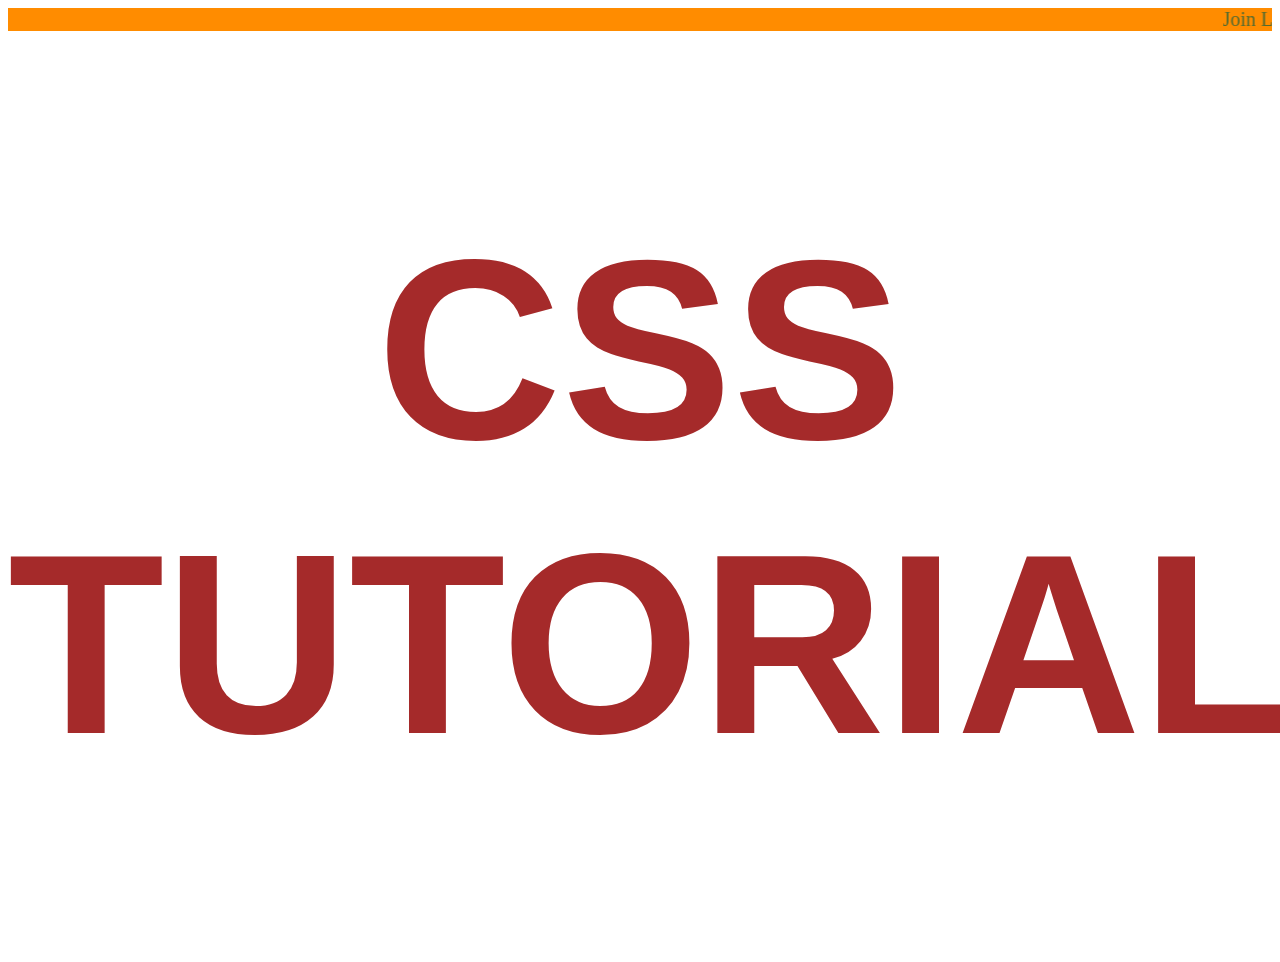
<file: css1.html>
<html>
    <head>
        <title>
            CSS TUT
        </title>
        <link rel="stylesheet" href="css1.css">
    </head>
    <body>
        <body>
            <marquee id="linkcode"> Join LINKCODE  full stack </marquee>
            
            
                
            </style>
            <h1 id ="heading">CSS TUTORIAL</h1> 
        </body>
    </body>
</html>
</file>
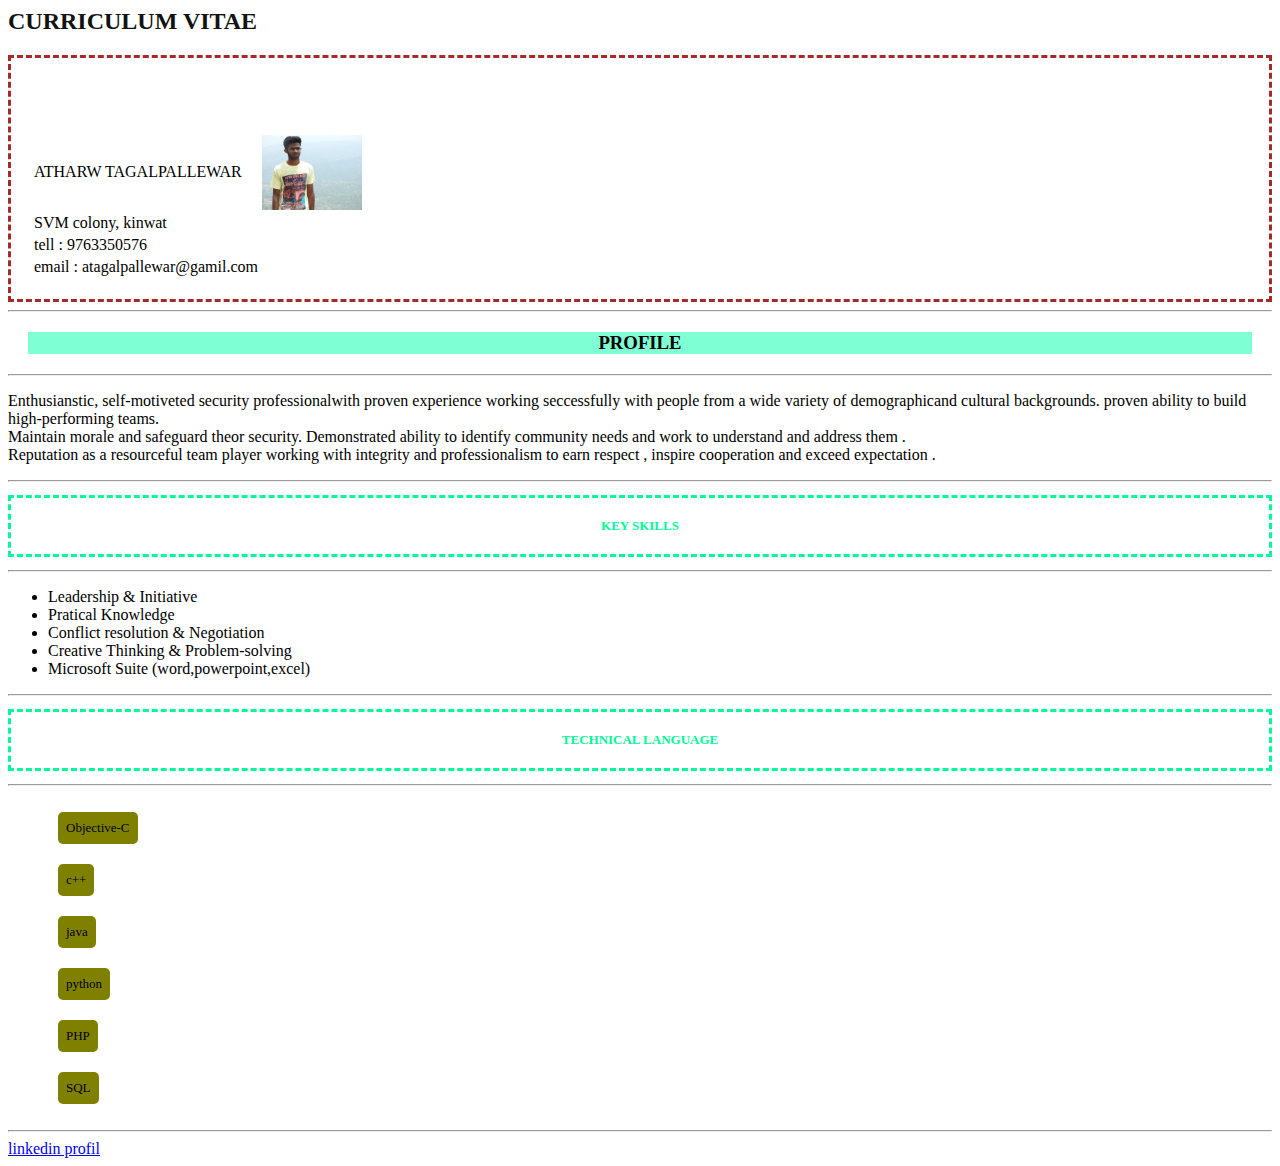
<file: resume(CV).html>
<html>
    <head>
        <title>
            CURRICULUM VITAE
        </title>
       <link rel="stylesheet"  href="./resume.css"
    </head>

    <body>
        <h2 style="color:rgb(18, 19, 16);"> CURRICULUM VITAE</h2>


        
    </body>
    <div class="huuu">
     <table>
         <tr>
             <td> ATHARW TAGALPALLEWAR </td> <td> <img src="profil pc.jpeg" width="100" </td><br>
             <tr>
             <td> SVM colony, kinwat   </td><br>
             </tr>
             <tr>
             <td> tell : 9763350576 </td><br>
             </tr>
             <tr>
             <td>email : atagalpallewar@gamil.com </td><br>
             </tr>
         </tr>
     </table>
    </div>
      <hr>  
     <body>
         <h3 style="text-align: center;margin: 20px;background-color: aquamarine;">PROFILE</h3>
         <hr>
                  <P> Enthusianstic, self-motiveted security professionalwith proven experience working 
             seccessfully with people from a wide variety of demographicand cultural backgrounds.
             proven ability to build high-performing  teams.<br>
             Maintain morale and safeguard theor security. Demonstrated ability to identify community needs 
             and work to understand and address them . <br>Reputation as a resourceful team player working with 
             integrity and professionalism to earn respect , inspire cooperation and exceed expectation . 
             

         </P>
    
     </body>
     <hr>
     <h3  class ="pro">KEY SKILLS </h3>
     <hr>
     <ul>
         <li> Leadership & Initiative </li>
         <li>Pratical Knowledge </li>
         <li>Conflict resolution & Negotiation </li>
         <li> Creative Thinking & Problem-solving</li>
         <li>Microsoft Suite (word,powerpoint,excel)</li>
     </ul>
     <hr>
      <h3  class = "pro">TECHNICAL LANGUAGE</h3>
      <hr>
      <ol >
          <div style = "width: 100px;">
             <li class="skill">Objective-C</li>
             <li class="skill"> c++</li>
              <li class="skill">java</li>
             <li class="skill">python </li>
             <li class="skill">PHP</li>
             <li class="skill">SQL</li>
          </div>
      </ol>
      <hr>

     <a href="https://www.linkedin.com/in/atharw-tagalpallewae-85308b1b5">linkedin profil </a>

     
</html>
</file>
<file: css1.css>
#heading{
    text-align: center;
    color:brown;
    font-size: 20vw ;
    font-family: Arial, Helvetica, sans-serif;

}

    

#linkcode {
    font-size: 20px;
    color: darkolivegreen;
    background-color: darkorange;
}
</file>
<file: resume.css>
.huuu{
    color: brown;
    font-size: medium;
    padding: 20px;
    text-align: center;
    border:dashed;
}
.pro {
    color: mediumspringgreen;
    text-align: center;
    border: dashed;
    font-size:small;
    padding: 20px;
}
.skill{
    display: inline-block;padding: 8px;
    background-color: olive;
    font-size: small;
    border-radius: 5px;
    margin: 10px;
}
</file>
